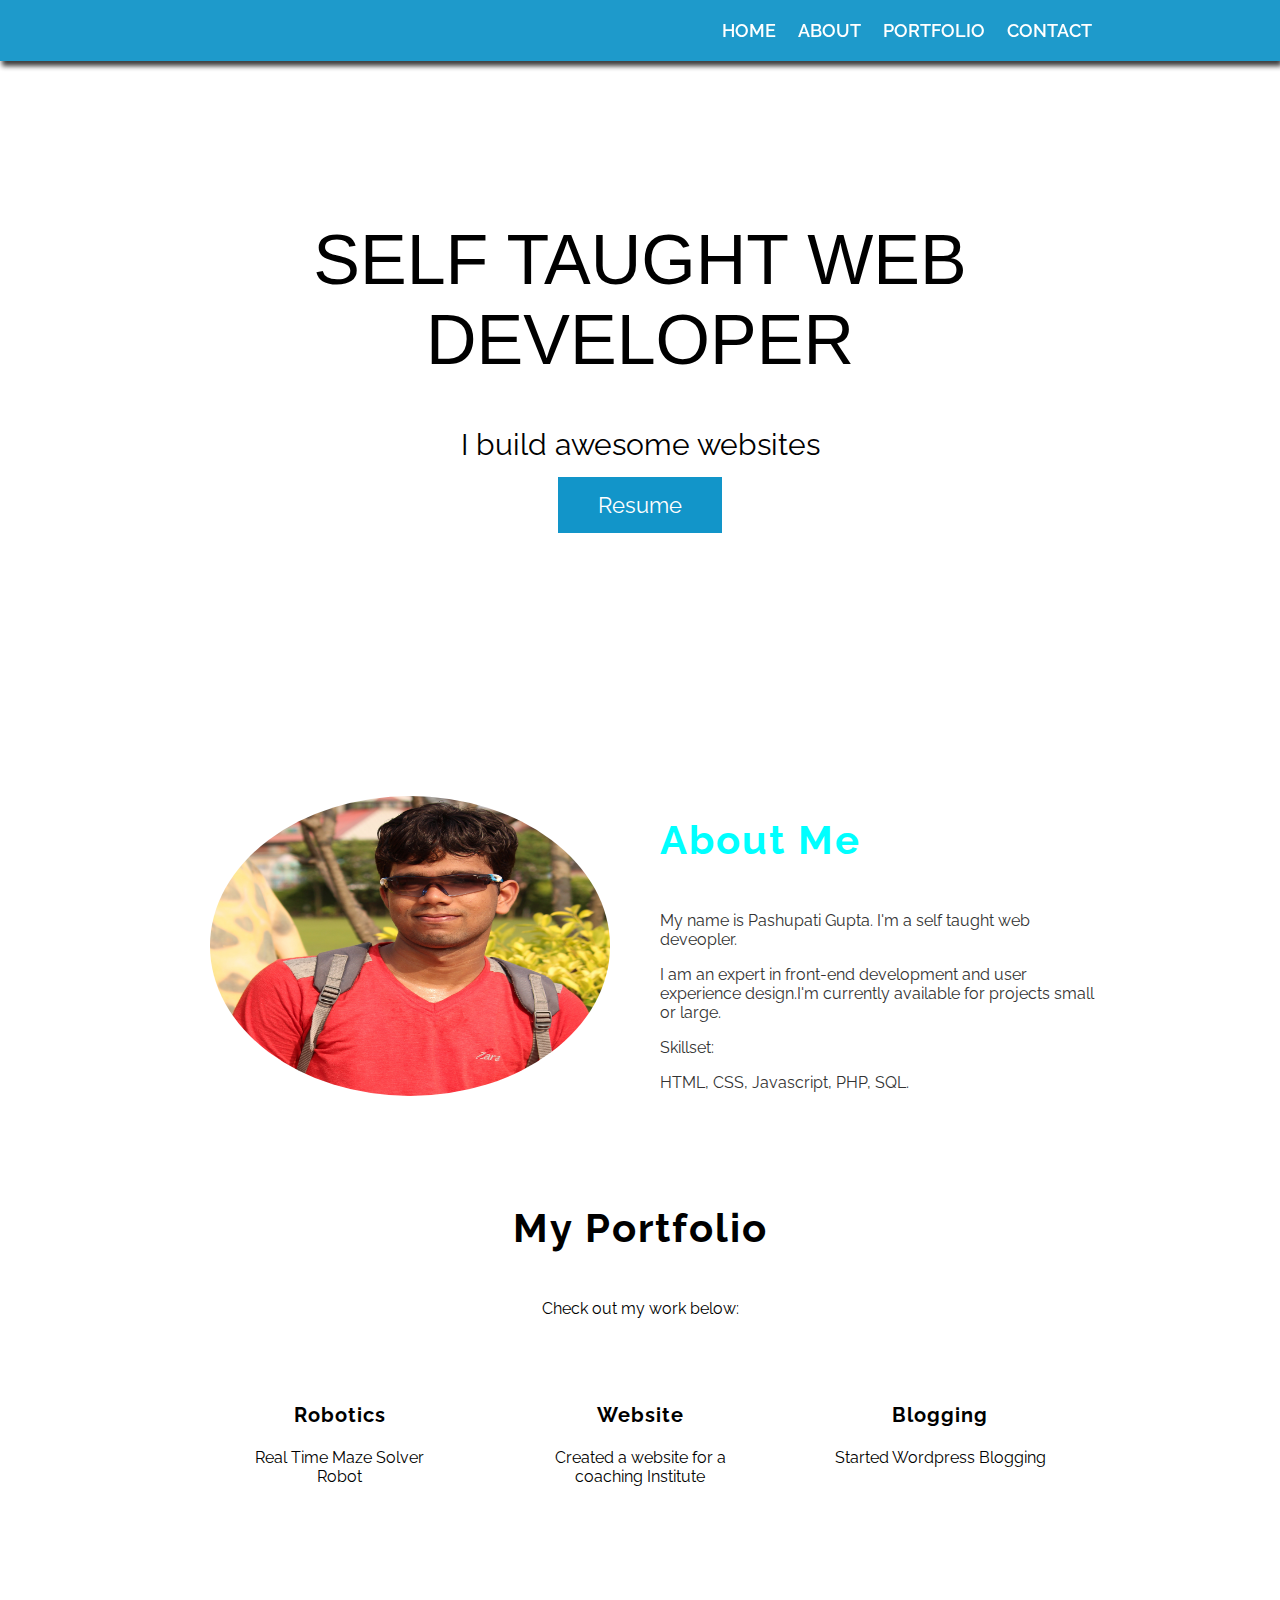
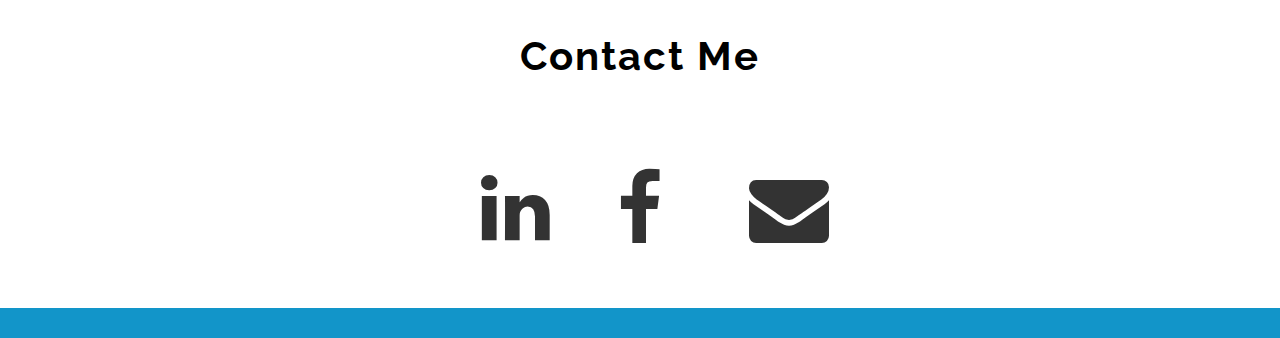
<file: index.html>
<html>

  <head>
    <title>My Portfolio</title>
    <link rel="stylesheet" href="style1.css">

  </head>

  <body>

    <link href='https://fonts.googleapis.com/css?family=Raleway:400, 600' rel='stylesheet' type='text/css'>
    <link rel="stylesheet" href="https://maxcdn.bootstrapcdn.com/font-awesome/4.4.0/css/font-awesome.min.css">
    <nav>
      <div class="container">
        <ul class="nav">
          <li><a href="#top">Home</a></li>
          <li><a href="#about">About</a></li>
          <li><a href="#portfolio">Portfolio</a></li>
          <li><a href="#contact">Contact</a></li>
        </ul>
      </div>
    </nav>
     <div class="jumbotron">
  <div class="container">
    <div class="main">
      <h1>Self Taught Web Developer</h1>
      <p>I build awesome websites</p>
      <a href="https://internshala.com/student/resume_download" target="_blank" class="btn">Resume</a>
    </div>
  </div>
</div> 
  <div class="about" id="about">
  <div class="container">
    <img class="avatar img-circle " height="300" width="400"  src="p.jpg"> 
	
    <div class="about-text">
      <h2>About Me</h2>

      <p>My name is Pashupati Gupta. I'm a self taught web deveopler.</p>
      <p>I am an expert in front-end development and user experience design.I'm currently available for projects small or large.</p>
      <p>Skillset:</p>
      <p>HTML, CSS, Javascript, PHP, SQL.  </p>
    </div> 
  </div>
</div>
       <link rel="stylesheet" href="https://maxcdn.bootstrapcdn.com/font-awesome/4.4.0/css/font-awesome.min.css">
<div class="portfolio" id="portfolio">
  <div class="container">
    <h2>My Portfolio</h2>
    <p>Check out my work below:</p>
   	
    <a href="https://pashupati-gupta.github.io/mazesolver-report" class="float-box">
      <div class="portfolio-img">
      </div>
      <br>
      <h3>Robotics</h3>
      <p>Real Time Maze Solver Robot </p>
    </a>
	
	 <a href="http://www.actuateacademy.com" class="float-box">
      <div class="portfolio-img">
      </div>
      <br>
      <h3>Website</h3>
      <p>Created a website for a coaching Institute</p>
    </a>
     
	 
   <a href="http://pptblogs.wordpress.com" target="_blank" class="float-box">
      <div class="portfolio-img">
      </div>
      <br>
      <h3>Blogging</h3>
      <p>Started Wordpress Blogging</p>
    </a>
  </div>
</div>
 <link rel="stylesheet" href="https://maxcdn.bootstrapcdn.com/font-awesome/4.4.0/css/font-awesome.min.css">
<div class="contact" id="contact">
  <div class="container">
    <h2>Contact Me</h2>
     <a href="https://linkedin.com" target="_blank"><i class="fa fa-linkedin fa-5x"></i></a>
    <a href="https://www.facebook.com/pashpat.gupta" target="_blank"><i class="fa fa-facebook fa-5x"></i></a>
	<a href="mailto:pashupati.sukrauli@gmail.com" target="_blank"><i class="fa  fa-envelope fa-5x"></i></a>
    </div>
</div>
    <footer>
  <div class="container">
       <p></p>
  </div>
</footer>
</file>
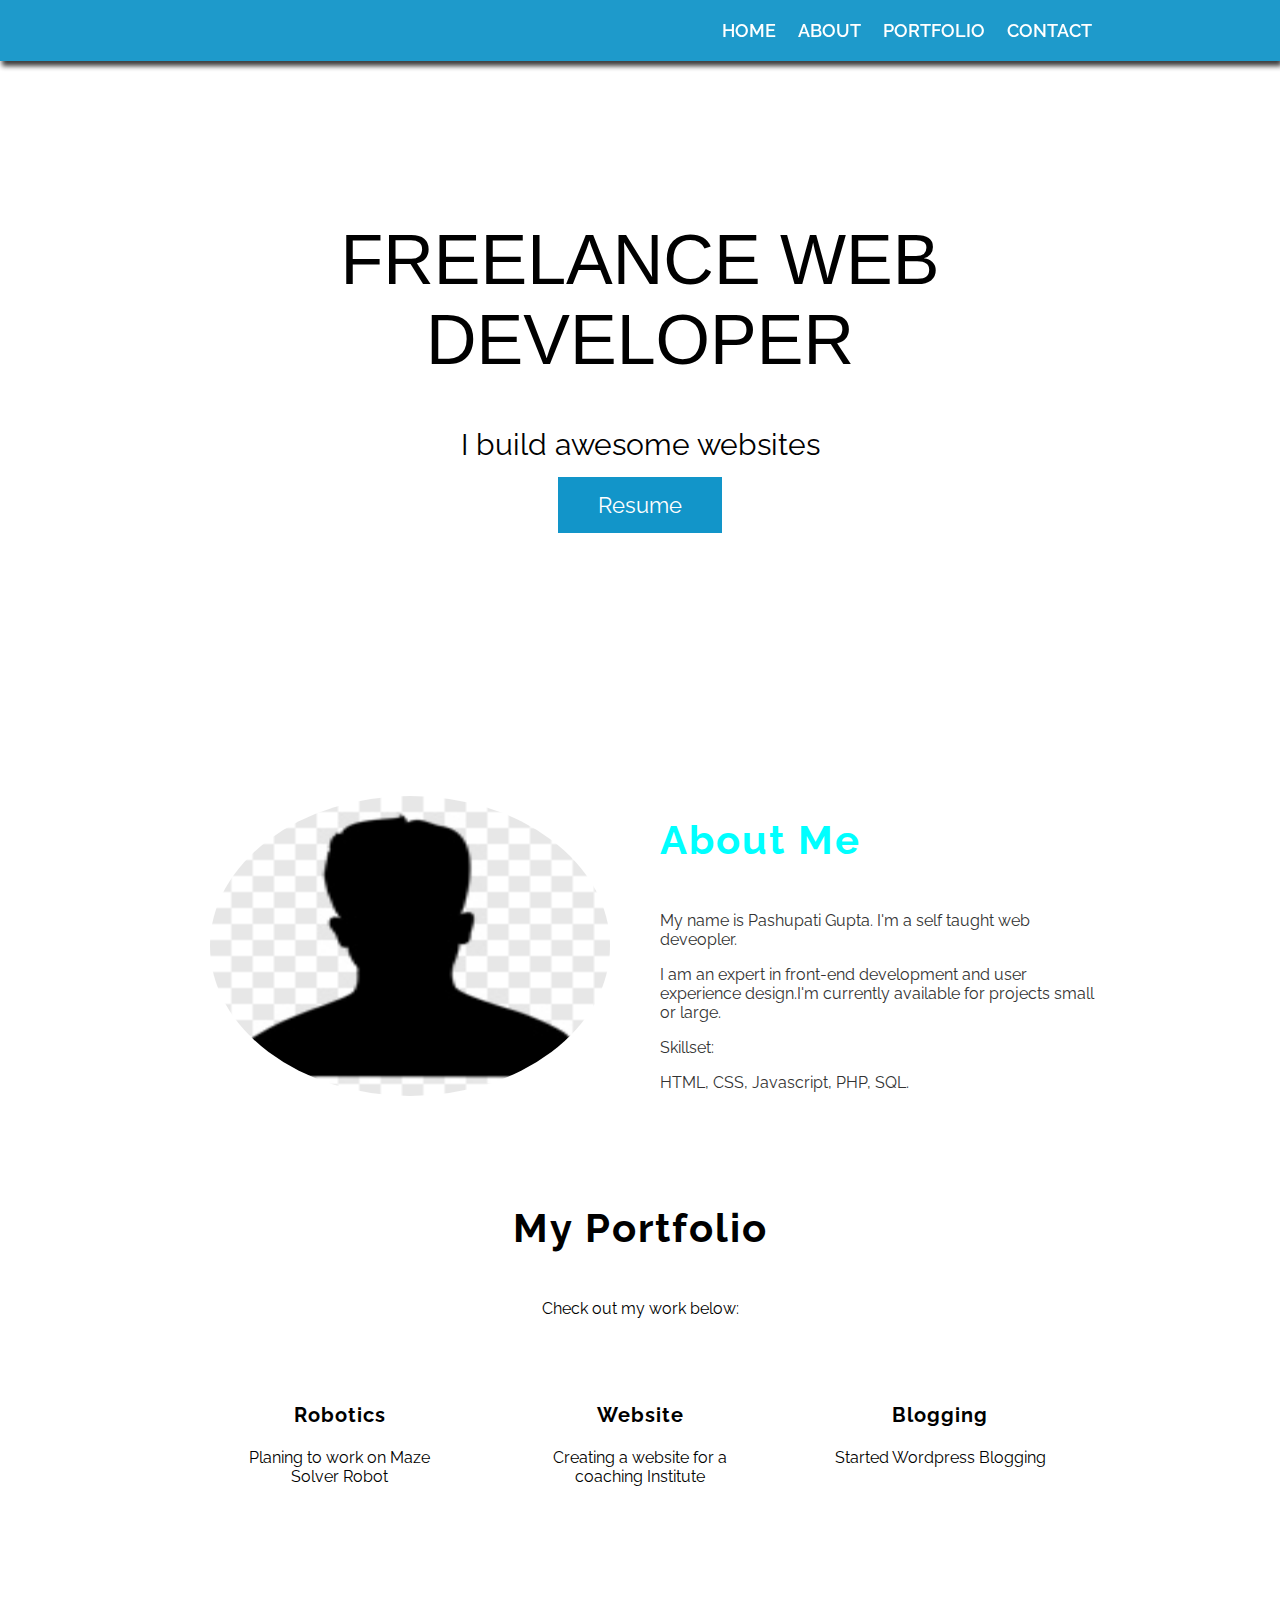
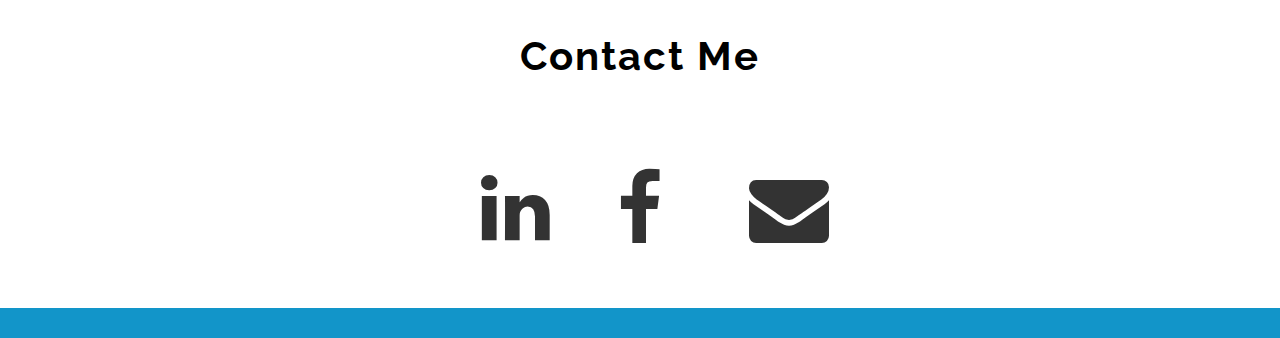
<file: myportfolio.html>
<html>

  <head>
    <title>My Portfolio</title>
    <link rel="stylesheet" href="style1.css">

  </head>

  <body>

    <link href='https://fonts.googleapis.com/css?family=Raleway:400, 600' rel='stylesheet' type='text/css'>
    <link rel="stylesheet" href="https://maxcdn.bootstrapcdn.com/font-awesome/4.4.0/css/font-awesome.min.css">
    <nav>
      <div class="container">
        <ul class="nav">
          <li><a href="#top">Home</a></li>
          <li><a href="#about">About</a></li>
          <li><a href="#portfolio">Portfolio</a></li>
          <li><a href="#contact">Contact</a></li>
        </ul>
      </div>
    </nav>
     <div class="jumbotron">
  <div class="container">
    <div class="main">
      <h1>Freelance Web Developer</h1>
      <p>I build awesome websites</p>
      <a href="https://internshala.com/student/resume_download" target="_blank" class="btn">Resume</a>
    </div>
  </div>
</div> 
  <div class="about" id="about">
  <div class="container">
    <img class="avatar img-circle " height="300" width="400"  src="n.jpg"> 
	
    <div class="about-text">
      <h2>About Me</h2>

      <p>My name is Pashupati Gupta. I'm a self taught web deveopler.</p>
      <p>I am an expert in front-end development and user experience design.I'm currently available for projects small or large.</p>
      <p>Skillset:</p>
      <p>HTML, CSS, Javascript, PHP, SQL.  </p>
    </div> 
  </div>
</div>
       <link rel="stylesheet" href="https://maxcdn.bootstrapcdn.com/font-awesome/4.4.0/css/font-awesome.min.css">
<div class="portfolio" id="portfolio">
  <div class="container">
    <h2>My Portfolio</h2>
    <p>Check out my work below:</p>
   	
    <a href="#" class="float-box">
      <div class="portfolio-img">
      </div>
      <br>
      <h3>Robotics</h3>
      <p>Planing to work on Maze Solver Robot </p>
    </a>
	
	 <a href="#" class="float-box">
      <div class="portfolio-img">
      </div>
      <br>
      <h3>Website</h3>
      <p>Creating a website for a coaching Institute</p>
    </a>
     
	 
   <a href="http://pptblogs.wordpress.com" target="_blank" class="float-box">
      <div class="portfolio-img">
      </div>
      <br>
      <h3>Blogging</h3>
      <p>Started Wordpress Blogging</p>
    </a>
  </div>
</div>
 <link rel="stylesheet" href="https://maxcdn.bootstrapcdn.com/font-awesome/4.4.0/css/font-awesome.min.css">
<div class="contact" id="contact">
  <div class="container">
    <h2>Contact Me</h2>
     <a href="https://linkedin.com" target="_blank"><i class="fa fa-linkedin fa-5x"></i></a>
    <a href="https://www.facebook.com/pashpat.gupta" target="_blank"><i class="fa fa-facebook fa-5x"></i></a>
	<a href="mailto:pashupati.sukrauli@gmail.com" target="_blank"><i class="fa  fa-envelope fa-5x"></i></a>
    </div>
</div>
    <footer>
  <div class="container">
       <p></p>
  </div>
</footer>
</file>
<file: style1.css>
body {
  margin: 0;
  padding: 0;
  font-family: 'Raleway', sans-serif;
}

h2 {
  font-size: 40px;
  letter-spacing: 2px;
  margin-top: 0;
  padding: 60px 0 15px 0;
}

.container {
  max-width: 940px;
  margin: 0 auto;
  padding: 0 10px;
}


/* -- Navigation Menu -- */

nav {
  background-color: #1295C9;
  opacity: .95;
  position: fixed;
  top: 0;
  left: 0;
  width: 100%;
  z-index: 1050;
  webkit-box-shadow: 2px 10px 5px 0px rgba(230, 205, 230, 1);
  -moz-box-shadow: 2px 10px 5px 0px rgba(230, 205, 230, 1);
  box-shadow: 2px 5px 5px 0px #333;
}

nav ul {
  float: right;
  margin: 0;
  padding: 20px 0;
}

nav li {
  color: #fff;
  display: inline;
  font-size: 18px;
  font-weight: 600;
  padding-right: 18px;
  text-decoration: none;
  text-transform: uppercase;
}

nav a {
  text-decoration: none;
  color: #fff;
  transition: coror .3s;
}
.jumbotron {
  background: url("http://workshop.internshala.com/uploads/workshop_images/webdev/developer.jpg") no-repeat;
  background-size: cover;
  height: 750px;
}

.main {
  position: relative;
  text-align: center;
  top: 220px;
}

.main h1 {
  font-size: 70px;
  font-weight: 500;
  margin-top: 0;
  text-transform: uppercase;
  color: #000;
   font-family: 'Opensans', sans-serif;
}

.main p {
  font-size: 30px;
}

.main .btn {
  background-color: #1295C9;
  color: #fff;
  font-size: 22px;
  text-decoration: none;
  transition: background .3s;
  padding: 15px 40px;
}

.main .btn:hover {
  background: #000;
  transition: background .3s;
}
.about .container {
  padding: 6px 0;
}

.about {
  background-color: #fff;
}

.about h2 {
  color: #0ff;
}

.about p {
  color: #333;
}

.about img {
  border-radius: 50%;
  float: left;
  margin: 40px 40px;
  }
.about img-circle {
    border-radius: 50%;
}
  
.about-text {
  margin: 0;
  overflow: hidden;
  padding: 0 10px;
}
.portfolio {
  background: url("http://workshop.internshala.com/uploads/workshop_images/webdev/giftly.png");
  padding-bottom: 30px;
}

.portfolio .container {
  padding-top: 30px;
  text-align: center;
}

.portfolio-img {
  width: 100%;
  overflow: hidden;
}

.portfolio-img img {
  width: 100%;
}

.portfolio h3 {
  font-size: 20px;
  letter-spacing: 1px;
  margin: 0;
  padding: 10px 0 5px 0;
}

.portfolio .float-box {
  background-color: #fff;
  color: #000;
  display: inline-block;
  margin: 20px;
  padding: 20px;
  text-decoration: none;
  transition: all .2s ease-in-out;
  vertical-align: top;
  width: 23%;
}

.float-box:hover{
    transform:scale(1.1);
}
.contact {
  background-color: #fff;
  padding-bottom: 20px;
}

.contact .container {
  text-align: center;
}

.contact h2 {
  margin-top: 0;
}

.contact a {
  background-color: #fff;
  color: #333;
  display:inline-block;
  margin: 20px;
  padding: 20px;
  text-decoration: none;
  transition: all .3s ease-in-out;
  vertical-align:top;
  width: 50px;
}

.contact a:hover {
  transform: scale(1.1);
  color: #f90;
}
footer {
  background-color: #1295C9;
  padding-top:10px;
}


footer p {
  color: #fff;
  margin: 0;
  padding-bottom: 20px;
}
</file>
